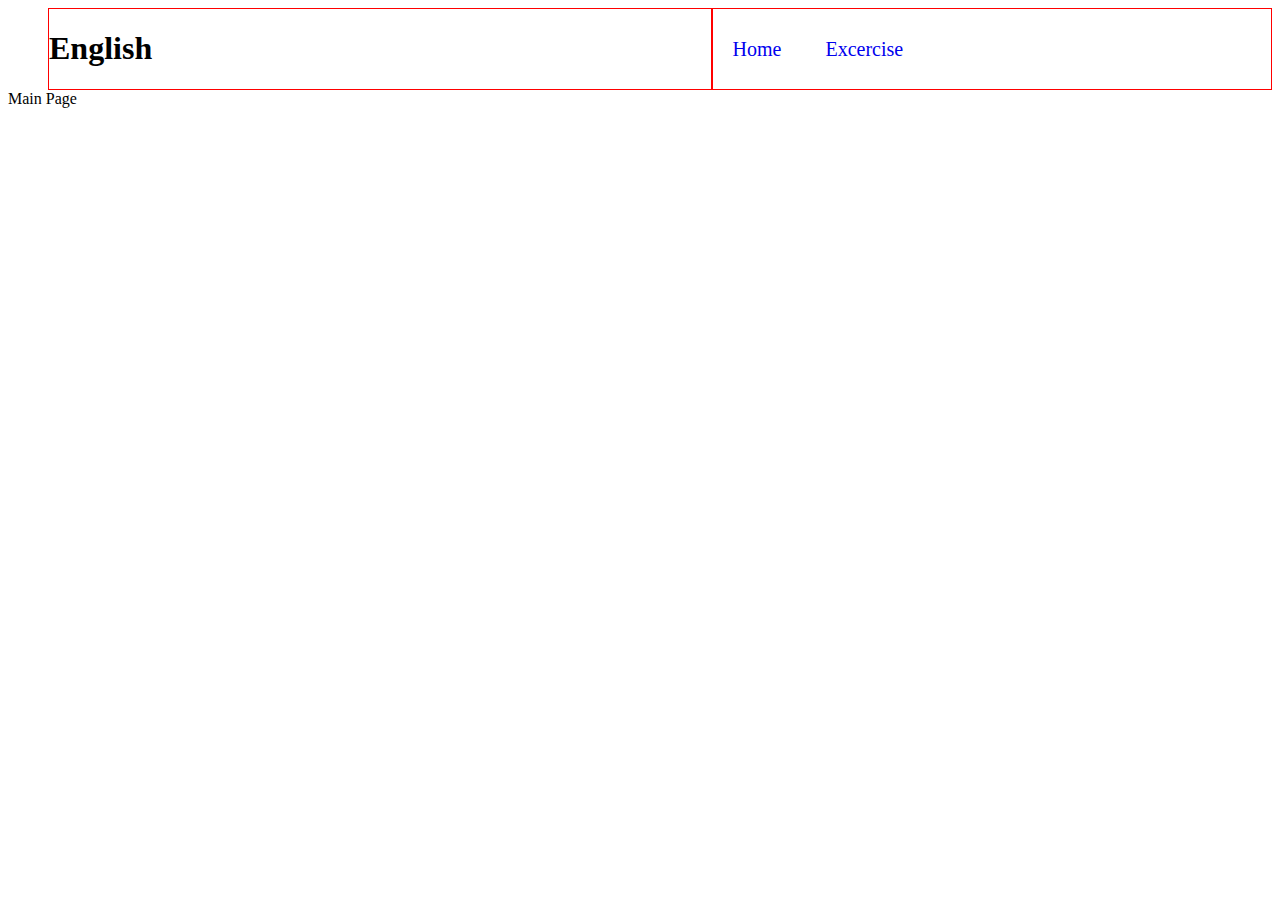
<file: index.html>
<html lang="en">

<head>
  <meta charset="UTF-8">
  <meta http-equiv="X-UA-Compatible" content="IE=edge">
  <meta name="viewport" content="width=device-width, initial-scale=1.0">
  <link rel="stylesheet" href="styles.css">
  <title>Home</title>
</head>

<body>
  <div class="grid-container">
    <div class="header">
      <h1>English</h1>
    </div>
    <div class="menu">
      <nav class="menu-link">
          <a  href="./index.html" target="_self">Home</a>
          <a  href="./excercise.html" target="_self">Excercise</a>
      </nav>
    </div>
    <div class="content">
      <article>
        Main Page
      </article>
    </div>
    <div>

    </div>
  </div>

</body>

</html>
</file>
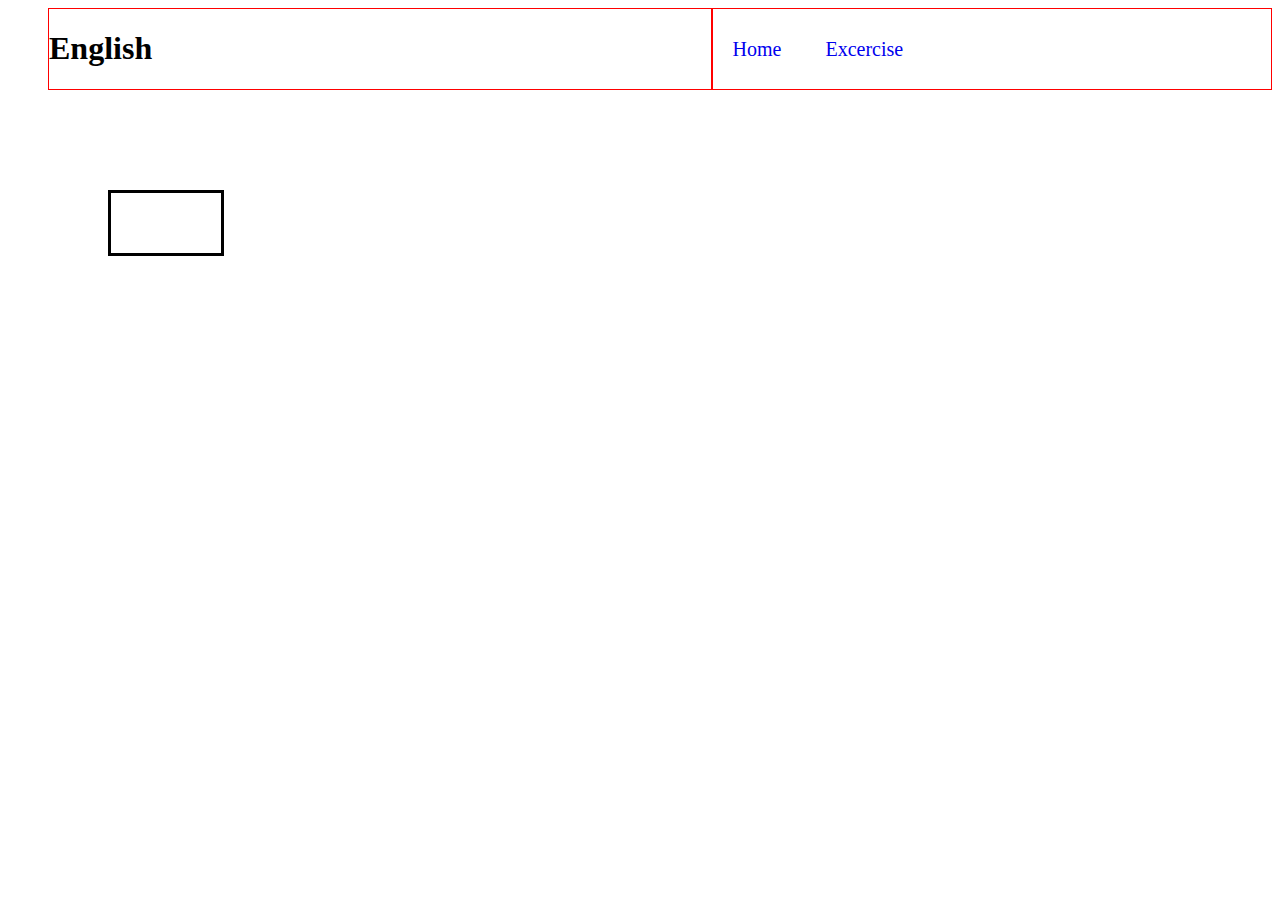
<file: excercise.html>
<html lang="en">

<head>
  <meta charset="UTF-8">
  <meta http-equiv="X-UA-Compatible" content="IE=edge">
  <meta name="viewport" content="width=device-width, initial-scale=1.0">
  <link rel="stylesheet" href="excercise_styles.css">
  <script src="https://ajax.googleapis.com/ajax/libs/jquery/3.6.0/jquery.min.js"></script>
  <title>Excercise</title>
</head>

<body>
  <div class="grid-container">
    <div class="header">
      <h1>English</h1>
    </div>
    
    <!-- Navigation     -->
    <div class="menu">
      <nav class="menu-link">
          <a  href="./index.html" target="_self">Home</a>
          <a  href="./excercise.html" target="_self">Excercise</a>
      </nav>
    </div>
    <div class="content">
      <div class="Excercise">
        
      </div>
    </div>
    <div class="footer">
      
    </div>
  </div>
  <script src="scripts.js"></script>
</body>

</html>
</file>
<file: styles.css>
.header { grid-area: header; }
.menu { grid-area: menu; }
.content { grid-area: main; }
.footer { grid-area: footer;}

.grid-container {
  display: grid;
  grid-template-areas:
    'header header header menu menu menu '
    'main main main main main main'
    'footer footer footer footer footer footer';
}

.header{
  margin-left: 40px;
  border:1px solid red;
}

.menu{ 
  border:1px solid red;
  position: relative;
}
.menu-link{
  position: absolute;
  display: inline-block;
  top: 50%;
  transform: translateY(-50%);
}

.menu-link a {
  font-size: 20px;
  padding: 20px;
  text-decoration: none;
  border-bottom: 3px solid transparent;
  text-align: center;
}

.menu-link a:hover {
  border-bottom: 3px solid red;
}


.Home, .Excercise{ 
  font-size:20px;
  align-items: center;
  padding: 5px;
}
</file>
<file: excercise_styles.css>
.header { grid-area: header; }
.menu { grid-area: menu; }
.content { grid-area: main; }
.footer { grid-area: footer;}

.grid-container {
  display: grid;
  grid-template-areas:
    'header header header menu menu menu '
    'main main main main main main'
    'footer footer footer footer footer footer';
}

.header{
  margin-left: 40px;
  border:1px solid red;
}

.menu{ 
  border:1px solid red;
  position: relative;
  
}
.menu-link{
  position: absolute;
  display: inline-block;
  top: 50%;
  transform: translateY(-50%);
  
}

.menu-link a {
  font-size: 20px;
  padding: 20px;
  text-decoration: none;
  border-bottom: 3px solid transparent;
}

.menu-link a:hover {
  border-bottom: 3px solid red;
}


.Home, .Excercise{ 
  font-size:20px;
  align-items: center;
  padding: 5px;
}

.content{ 
  margin-top: 100px;
}

.Excercise {
  margin-left: 100px; 
  border: 3px solid black;
  height: 50px;
  width: 100px;
}
</file>
